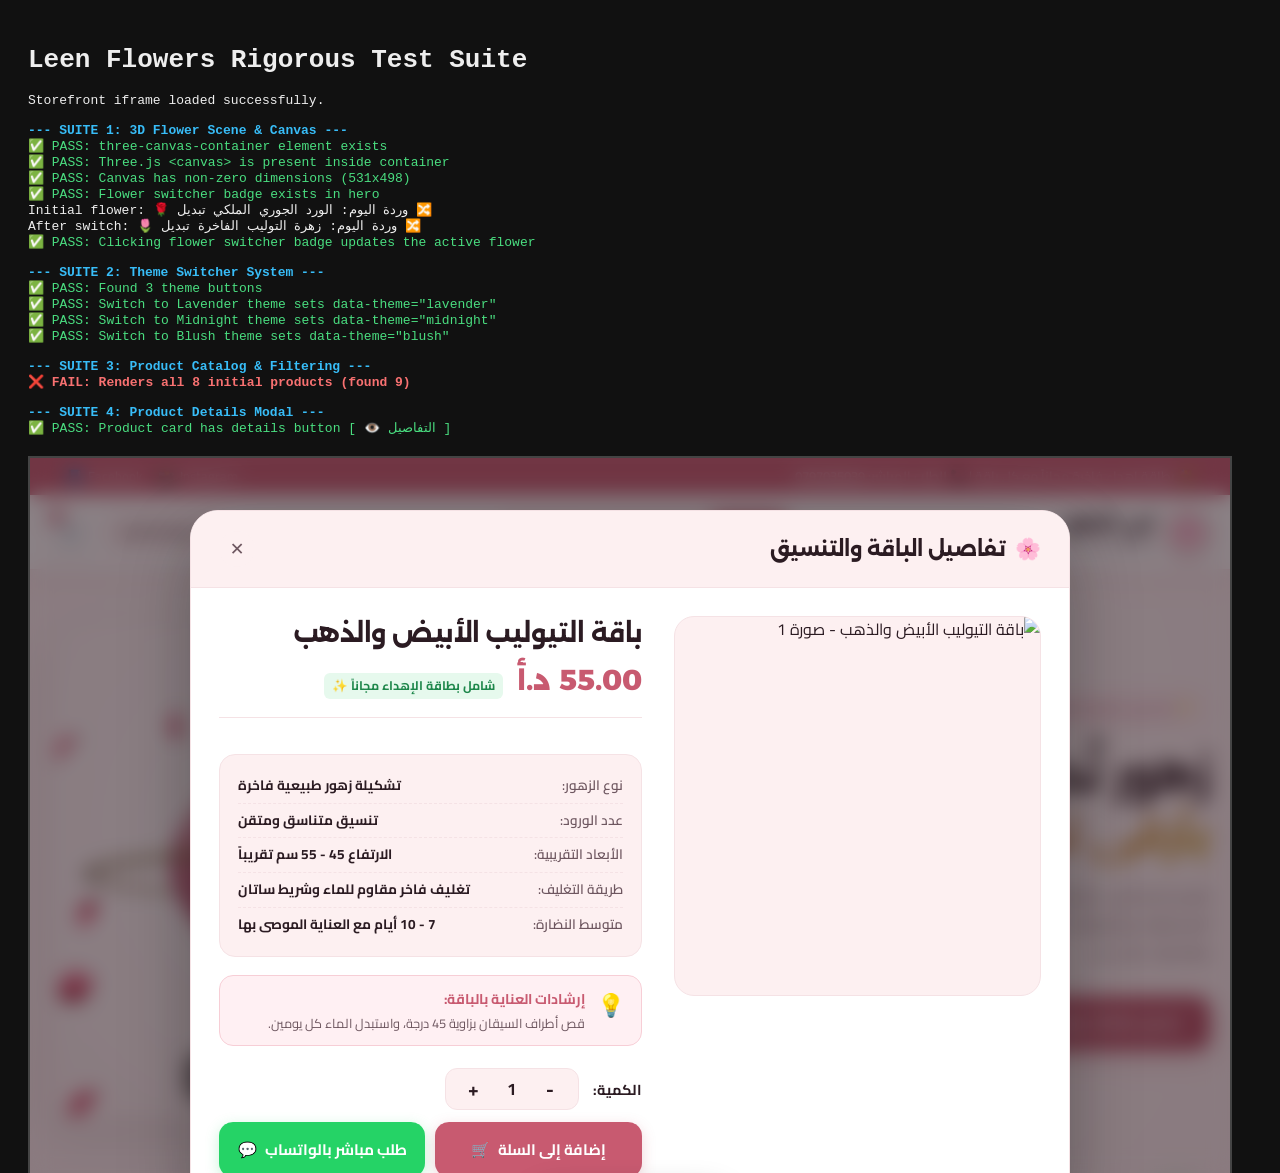
<file: test-runner.html>
<!DOCTYPE html>
<html lang="ar" dir="rtl">
<head>
  <meta charset="UTF-8">
  <title>Leen Flowers - Automated End-to-End Test Suite</title>
  <style>
    body { font-family: monospace; padding: 20px; background: #111; color: #eee; direction: ltr; }
    .pass { color: #4ade80; }
    .fail { color: #f87171; font-weight: bold; }
    .suite { margin-top: 15px; font-weight: bold; color: #38bdf8; }
    iframe { width: 1200px; height: 800px; border: 2px solid #444; margin-top: 20px; background: #fff; }
  </style>
</head>
<body>
  <h1>Leen Flowers Rigorous Test Suite</h1>
  <div id="results"></div>
  <iframe id="store-frame" src="index.html"></iframe>

  <script>
    const resultsDiv = document.getElementById('results');
    const iframe = document.getElementById('store-frame');
    window.__TEST_RESULTS__ = { total: 0, passed: 0, failed: 0, errors: [] };

    function log(msg, status = '') {
      const p = document.createElement('div');
      p.className = status;
      p.textContent = (status === 'pass' ? '✅ ' : status === 'fail' ? '❌ ' : '') + msg;
      resultsDiv.appendChild(p);
      console.log(msg);
    }

    function assert(cond, name) {
      window.__TEST_RESULTS__.total++;
      if (cond) {
        window.__TEST_RESULTS__.passed++;
        log(`PASS: ${name}`, 'pass');
      } else {
        window.__TEST_RESULTS__.failed++;
        window.__TEST_RESULTS__.errors.push(name);
        log(`FAIL: ${name}`, 'fail');
      }
    }

    iframe.onload = async () => {
      log('Storefront iframe loaded successfully.');
      const doc = iframe.contentDocument;
      const win = iframe.contentWindow;

      // Listen for window errors
      win.addEventListener('error', (e) => {
        log(`Window Error: ${e.message} at ${e.filename}:${e.lineno}`, 'fail');
        window.__TEST_RESULTS__.failed++;
        window.__TEST_RESULTS__.errors.push(`Window Error: ${e.message}`);
      });

      // Wait a moment for DOMContentLoaded and Three scene
      await new Promise(r => setTimeout(r, 1200));

      log('--- SUITE 1: 3D Flower Scene & Canvas ---', 'suite');
      const canvasContainer = doc.getElementById('three-canvas-container');
      assert(canvasContainer !== null, 'three-canvas-container element exists');
      const canvas = canvasContainer.querySelector('canvas');
      assert(canvas !== null, 'Three.js <canvas> is present inside container');
      if (canvas) {
        assert(canvas.width > 200 && canvas.height > 200, `Canvas has non-zero dimensions (${canvas.width}x${canvas.height})`);
      }

      const flowerBadge = doc.getElementById('flower-switcher-badge');
      assert(flowerBadge !== null, 'Flower switcher badge exists in hero');
      const initialBadgeText = flowerBadge.textContent;
      log(`Initial flower: ${initialBadgeText.trim()}`);
      
      // Click switcher badge
      flowerBadge.click();
      await new Promise(r => setTimeout(r, 200));
      const newBadgeText = flowerBadge.textContent;
      log(`After switch: ${newBadgeText.trim()}`);
      assert(initialBadgeText !== newBadgeText, 'Clicking flower switcher badge updates the active flower');

      log('--- SUITE 2: Theme Switcher System ---', 'suite');
      const themeButtons = doc.querySelectorAll('.theme-btn');
      assert(themeButtons.length >= 3, `Found ${themeButtons.length} theme buttons`);
      
      const lavenderBtn = doc.querySelector('.theme-btn[data-set-theme="lavender"]');
      const midnightBtn = doc.querySelector('.theme-btn[data-set-theme="midnight"]');
      const blushBtn = doc.querySelector('.theme-btn[data-set-theme="blush"]');

      if (lavenderBtn) {
        lavenderBtn.click();
        await new Promise(r => setTimeout(r, 200));
        assert(doc.documentElement.getAttribute('data-theme') === 'lavender', 'Switch to Lavender theme sets data-theme="lavender"');
      }

      if (midnightBtn) {
        midnightBtn.click();
        await new Promise(r => setTimeout(r, 200));
        assert(doc.documentElement.getAttribute('data-theme') === 'midnight', 'Switch to Midnight theme sets data-theme="midnight"');
      }

      if (blushBtn) {
        blushBtn.click();
        await new Promise(r => setTimeout(r, 200));
        assert(doc.documentElement.getAttribute('data-theme') === 'blush', 'Switch to Blush theme sets data-theme="blush"');
      }

      log('--- SUITE 3: Product Catalog & Filtering ---', 'suite');
      const productCards = doc.querySelectorAll('.product-card');
      assert(productCards.length === 8, `Renders all 8 initial products (found ${productCards.length})`);

      const bouquetFilter = doc.querySelector('.cat-filter-btn[data-category="natural-bouquets"]');
      if (bouquetFilter) {
        bouquetFilter.click();
        await new Promise(r => setTimeout(r, 200));
        const filteredCards = doc.querySelectorAll('.product-card');
        assert(filteredCards.length > 0 && filteredCards.length < 8, `Category filter works (found ${filteredCards.length} bouquets)`);
      }

      const allFilter = doc.querySelector('.cat-filter-btn[data-category="all"]');
      if (allFilter) {
        allFilter.click();
        await new Promise(r => setTimeout(r, 200));
        assert(doc.querySelectorAll('.product-card').length === 8, 'Resetting filter to "All" restores all 8 products');
      }

      log('--- SUITE 4: Product Details Modal ---', 'suite');
      const firstCardDetailsBtn = doc.querySelector('.btn-card-details');
      assert(firstCardDetailsBtn !== null, 'Product card has details button [ 👁️ التفاصيل ]');
      
      firstCardDetailsBtn.click();
      await new Promise(r => setTimeout(r, 200));
      const detailsModal = doc.getElementById('product-details-modal-overlay');
      assert(detailsModal.classList.contains('active'), 'Clicking details button opens product modal');

      const modalTitle = doc.getElementById('modal-title');
      assert(modalTitle && modalTitle.textContent.length > 3, `Modal title populated: "${modalTitle ? modalTitle.textContent : ''}"`);

      const modalSpecFlower = doc.getElementById('modal-spec-flower-type');
      assert(modalSpecFlower && modalSpecFlower.textContent.length > 3, `Modal flower type spec populated: "${modalSpecFlower ? modalSpecFlower.textContent : ''}"`);

      const modalCareTips = doc.getElementById('modal-care-desc');
      assert(modalCareTips && modalCareTips.textContent.length > 5, 'Modal care tips populated');

      const qtyVal = doc.getElementById('modal-qty-val');
      const qtyInc = doc.getElementById('modal-qty-increase');
      const qtyDec = doc.getElementById('modal-qty-decrease');
      assert(qtyVal.textContent === '1', 'Initial modal quantity is 1');
      qtyInc.click();
      assert(qtyVal.textContent === '2', 'Modal quantity increments to 2');
      qtyDec.click();
      assert(qtyVal.textContent === '1', 'Modal quantity decrements back to 1');

      // Add to cart from modal
      const modalAddCartBtn = doc.getElementById('modal-btn-add-cart');
      modalAddCartBtn.click();
      await new Promise(r => setTimeout(r, 200));
      
      const cartCountEl = doc.getElementById('cart-counter');
      assert(cartCountEl && parseInt(cartCountEl.textContent, 10) >= 1, `Cart counter updated to ${cartCountEl.textContent}`);

      // Close modal
      const closeProdModalBtn = doc.getElementById('close-prod-modal-btn');
      closeProdModalBtn.click();
      await new Promise(r => setTimeout(r, 200));
      assert(!detailsModal.classList.contains('active'), 'Product details modal closes successfully');

      log('--- SUITE 5: Cart Drawer & Calculations ---', 'suite');
      const openCartBtn = doc.getElementById('open-cart-btn');
      openCartBtn.click();
      await new Promise(r => setTimeout(r, 200));

      const cartDrawer = doc.getElementById('cart-drawer-overlay');
      assert(cartDrawer.classList.contains('active'), 'Cart drawer opens');

      const cartItems = doc.querySelectorAll('.cart-item-row');
      assert(cartItems.length >= 1, `Cart drawer displays ${cartItems.length} item row(s)`);

      const subtotalEl = doc.getElementById('cart-subtotal-val');
      const totalEl = doc.getElementById('cart-total-val');
      assert(subtotalEl && parseFloat(subtotalEl.textContent) > 0, `Cart subtotal is valid: ${subtotalEl.textContent} د.أ`);
      assert(totalEl && parseFloat(totalEl.textContent) > 0, `Cart total is valid: ${totalEl.textContent} د.أ`);

      log('--- SUITE 6: Checkout Flow & WhatsApp Order Formatting ---', 'suite');
      const proceedCheckoutBtn = doc.getElementById('proceed-checkout-btn');
      proceedCheckoutBtn.click();
      await new Promise(r => setTimeout(r, 200));

      const checkoutModal = doc.getElementById('checkout-modal-overlay');
      assert(checkoutModal.classList.contains('active'), 'Checkout modal opens');

      // Fill in required fields
      doc.getElementById('buyer-name').value = 'أحمد الخالد';
      doc.getElementById('buyer-phone').value = '0797035039';
      doc.getElementById('detailed-address').value = 'عمان - شارع وصفي التل';
      doc.getElementById('gift-card-message').value = 'ألف مبروك بالرفاه والبنين';
      doc.getElementById('gift-card-sign').value = 'أحمد';

      // Intercept window.open
      let interceptedUrl = null;
      win.open = function(url) {
        interceptedUrl = url;
        log(`[INTERCEPTED WHATSAPP URL]: ${url}`);
        return null;
      };

      const checkoutForm = doc.getElementById('checkout-form');
      const submitEvt = new Event('submit', { cancelable: true });
      checkoutForm.dispatchEvent(submitEvt);
      await new Promise(r => setTimeout(r, 300));

      assert(interceptedUrl !== null, 'Checkout form successfully generated WhatsApp dispatch URL');
      if (interceptedUrl) {
        assert(interceptedUrl.includes('wa.me/962797035039') || interceptedUrl.includes('whatsapp.com'), 'WhatsApp link targets the correct store WhatsApp number');
        const decodedUrl = decodeURIComponent(interceptedUrl);
        assert(decodedUrl.includes('طلب جديد من متجر لين للزهور'), 'Message contains official store order header');
        assert(decodedUrl.includes('أحمد الخالد'), 'Message contains buyer name');
        assert(decodedUrl.includes('ألف مبروك بالرفاه والبنين'), 'Message contains custom gift card text');
      }

      log('--- SUITE 7: Social Media Feeds Tabs ---', 'suite');
      const tabFb = doc.getElementById('tab-btn-fb');
      const tabIg = doc.getElementById('tab-btn-ig');
      const viewFb = doc.getElementById('social-view-fb');
      const viewIg = doc.getElementById('social-view-ig');

      assert(tabFb && tabIg && viewFb && viewIg, 'Social feed tabs and views exist');
      tabFb.click();
      await new Promise(r => setTimeout(r, 200));
      assert(viewFb.classList.contains('active') && !viewIg.classList.contains('active'), 'Clicking Facebook tab activates Facebook posts view');

      tabIg.click();
      await new Promise(r => setTimeout(r, 200));
      assert(viewIg.classList.contains('active') && !viewFb.classList.contains('active'), 'Clicking Instagram tab activates Instagram feed view');

      const igCards = doc.querySelectorAll('.ig-card');
      const fbCards = doc.querySelectorAll('.fb-card');
      assert(igCards.length >= 4, `Rendered ${igCards.length} curated Instagram cards`);
      assert(fbCards.length >= 2, `Rendered ${fbCards.length} curated Facebook posts`);

      // Final report
      log('====================================', 'suite');
      log(`TEST RUN COMPLETE: ${window.__TEST_RESULTS__.passed}/${window.__TEST_RESULTS__.total} Passed (${window.__TEST_RESULTS__.failed} Failed)`, window.__TEST_RESULTS__.failed === 0 ? 'pass' : 'fail');
      window.__TEST_COMPLETED__ = true;
    };
  </script>
</body>
</html>
</file>
